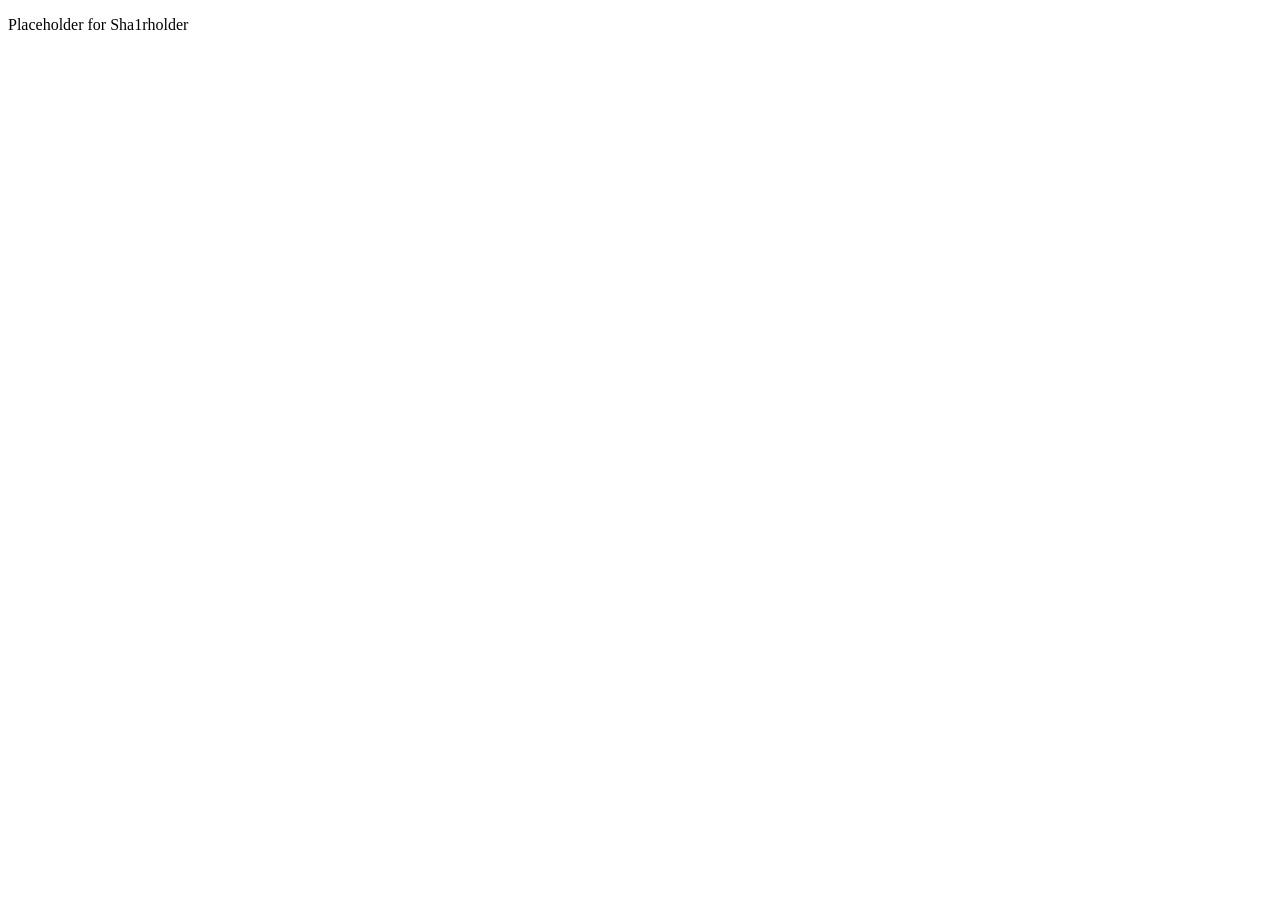
<file: site/index.html>
<!doctype html>
<html lang="zh-CN">

<head>
	<meta charset="utf-8">
	<meta name="viewport" content="width=device-width, initial-scale=1">
	<title>Sha1rholder</title>
</head>

<body>
	<p>Placeholder for Sha1rholder</p>
</body>

</html>
</file>
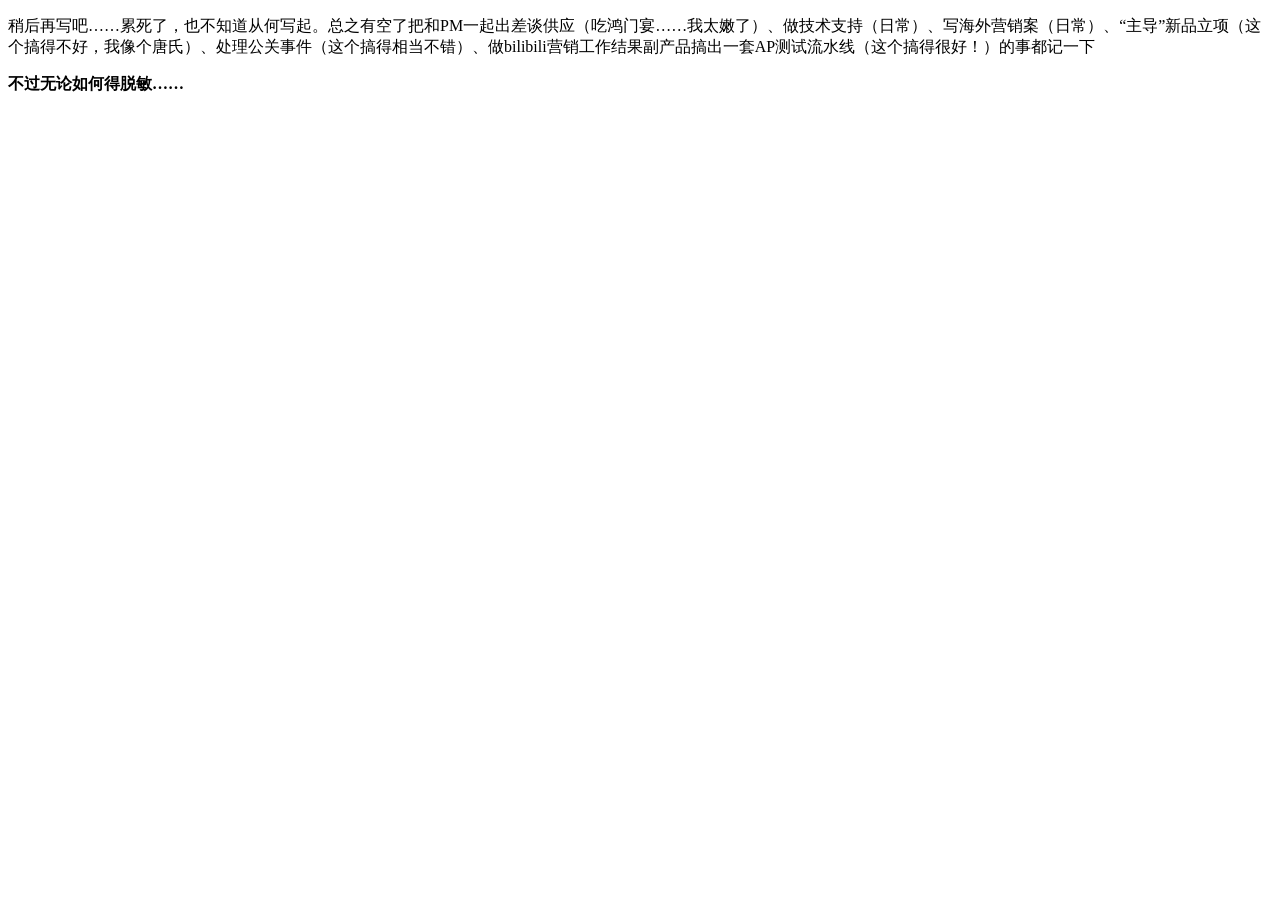
<file: site/fosi.html>
<!doctype html>
<html lang="zh-CN">

<head>
	<meta charset="utf-8">
	<meta name="viewport" content="width=device-width, initial-scale=1">
	<title>实习经历</title>
</head>

<body>
	<p>稍后再写吧……累死了，也不知道从何写起。总之有空了把和PM一起出差谈供应（吃鸿门宴……我太嫩了）、做技术支持（日常）、写海外营销案（日常）、“主导”新品立项（这个搞得不好，我像个唐氏）、处理公关事件（这个搞得相当不错）、做bilibili营销工作结果副产品搞出一套AP测试流水线（这个搞得很好！）的事都记一下
	</p>

	<p><strong>不过无论如何得脱敏……</strong></p>
</body>

</html>
</file>
